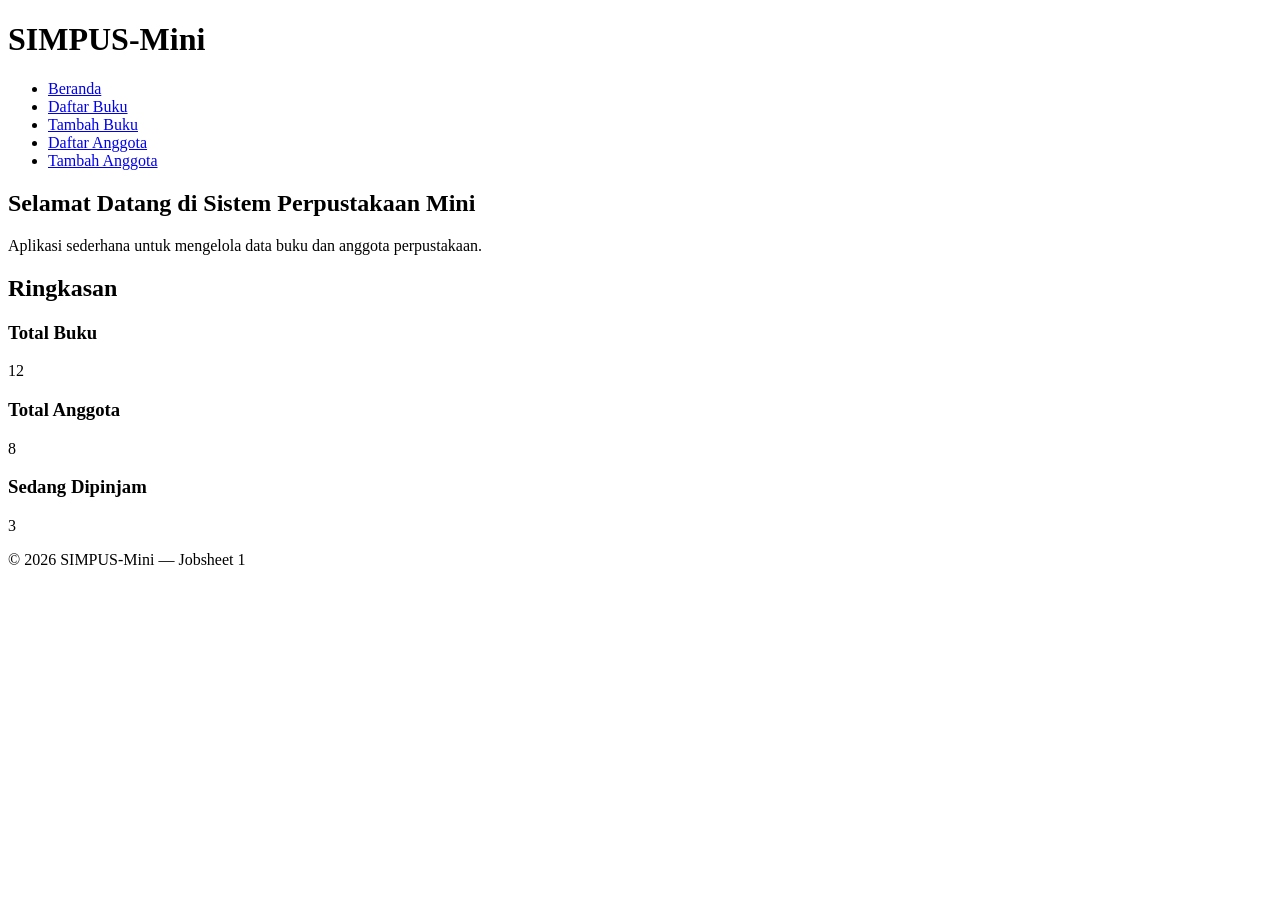
<file: jobsheet-01/index.html>
<!DOCTYPE html>
<html lang="id">
<head>
    <meta charset="UTF-8">
    <title>SIMPUS-Mini | Beranda</title>
</head>
<body>
    <header>
        <h1>SIMPUS-Mini</h1>
        <nav>
            <ul>
                <li><a href="index.html">Beranda</a></li>
                <li><a href="buku/list.html">Daftar Buku</a></li>
                <li><a href="buku/tambah.html">Tambah Buku</a></li>
                <li><a href="anggota/list.html">Daftar Anggota</a></li>
                <li><a href="anggota/tambah.html">Tambah Anggota</a></li>
            </ul>
        </nav>
    </header>

    <main>
        <section>
            <h2>Selamat Datang di Sistem Perpustakaan Mini</h2>
            <p>Aplikasi sederhana untuk mengelola data buku dan anggota perpustakaan.</p>
        </section>

        <section>
            <h2>Ringkasan</h2>
            <article>
                <h3>Total Buku</h3>
                <p>12</p>
            </article>
            <article>
                <h3>Total Anggota</h3>
                <p>8</p>
            </article>
            <article>
                <h3>Sedang Dipinjam</h3>
                <p>3</p>
            </article>
        </section>
    </main>

    <footer>
        <p>&copy; 2026 SIMPUS-Mini &mdash; Jobsheet 1</p>
    </footer>
</body>
</html>
</file>
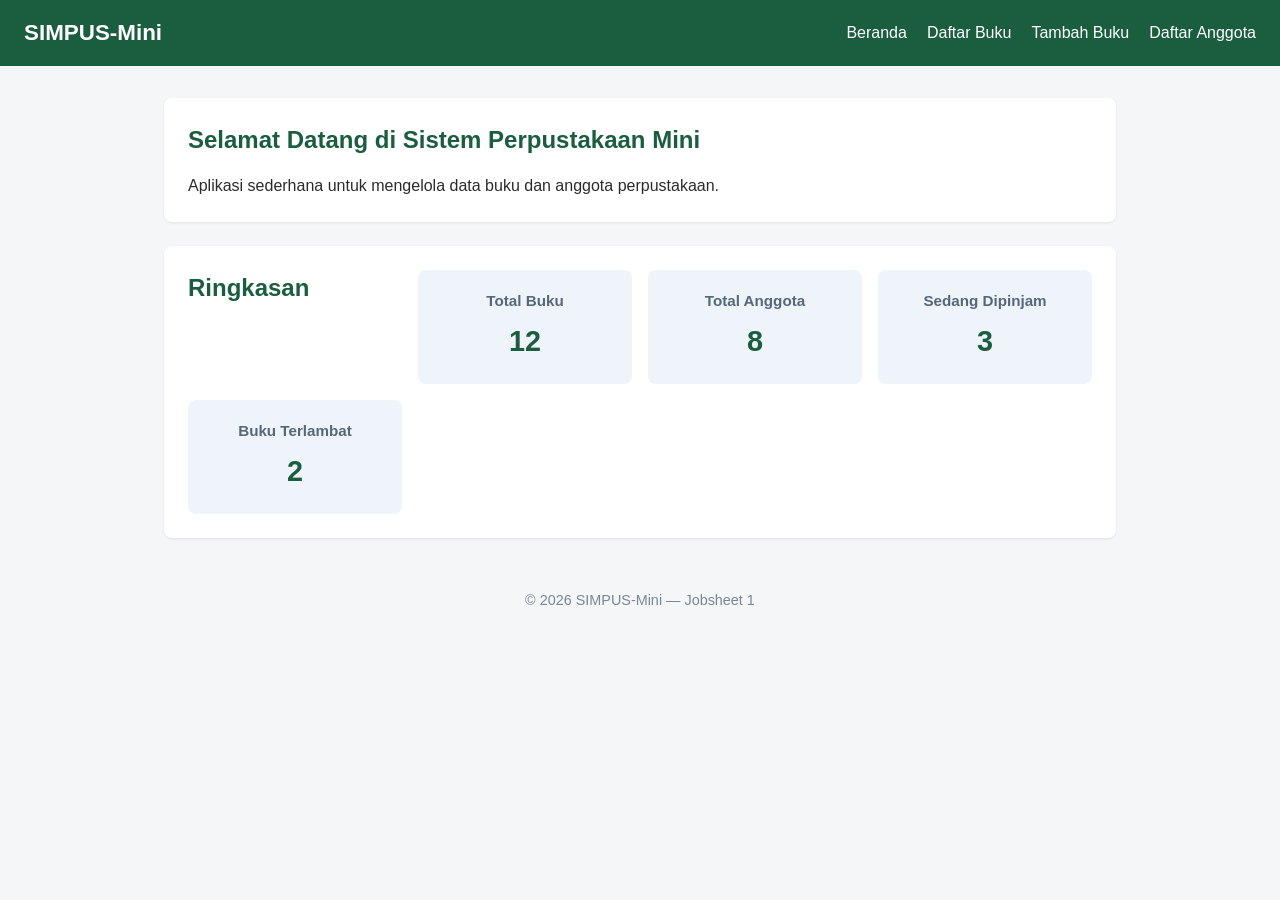
<file: jobsheet-02/index.html>
<!DOCTYPE html>
<html lang="id">
<head>
    <meta charset="UTF-8">
    <title>SIMPUS-Mini | Beranda</title>
    <link rel="stylesheet" href="assets/css/style.css">
</head>
<body>
    <header>
        <h1>SIMPUS-Mini</h1>
        <nav>
            <ul>
                <li><a href="index.html">Beranda</a></li>
                <li><a href="buku/list.html">Daftar Buku</a></li>
                <li><a href="buku/tambah.html">Tambah Buku</a></li>
                <li><a href="anggota/list.html">Daftar Anggota</a></li>
            </ul>
        </nav>
    </header>

    <main>
        <section>
            <h2>Selamat Datang di Sistem Perpustakaan Mini</h2>
            <p>Aplikasi sederhana untuk mengelola data buku dan anggota perpustakaan.</p>
        </section>

        <section>
            <h2>Ringkasan</h2>
            <article>
                <h3>Total Buku</h3>
                <p>12</p>
            </article>
            <article>
                <h3>Total Anggota</h3>
                <p>8</p>
            </article>
            <article>
                <h3>Sedang Dipinjam</h3>
                <p>3</p>
            </article>
            <article>
                <h3>Buku Terlambat</h3>
                <p>2</p>
            </article>
        </section>
    </main>

    <footer>
        <p>&copy; 2026 SIMPUS-Mini &mdash; Jobsheet 1</p>
    </footer>
</body>
</html>
</file>
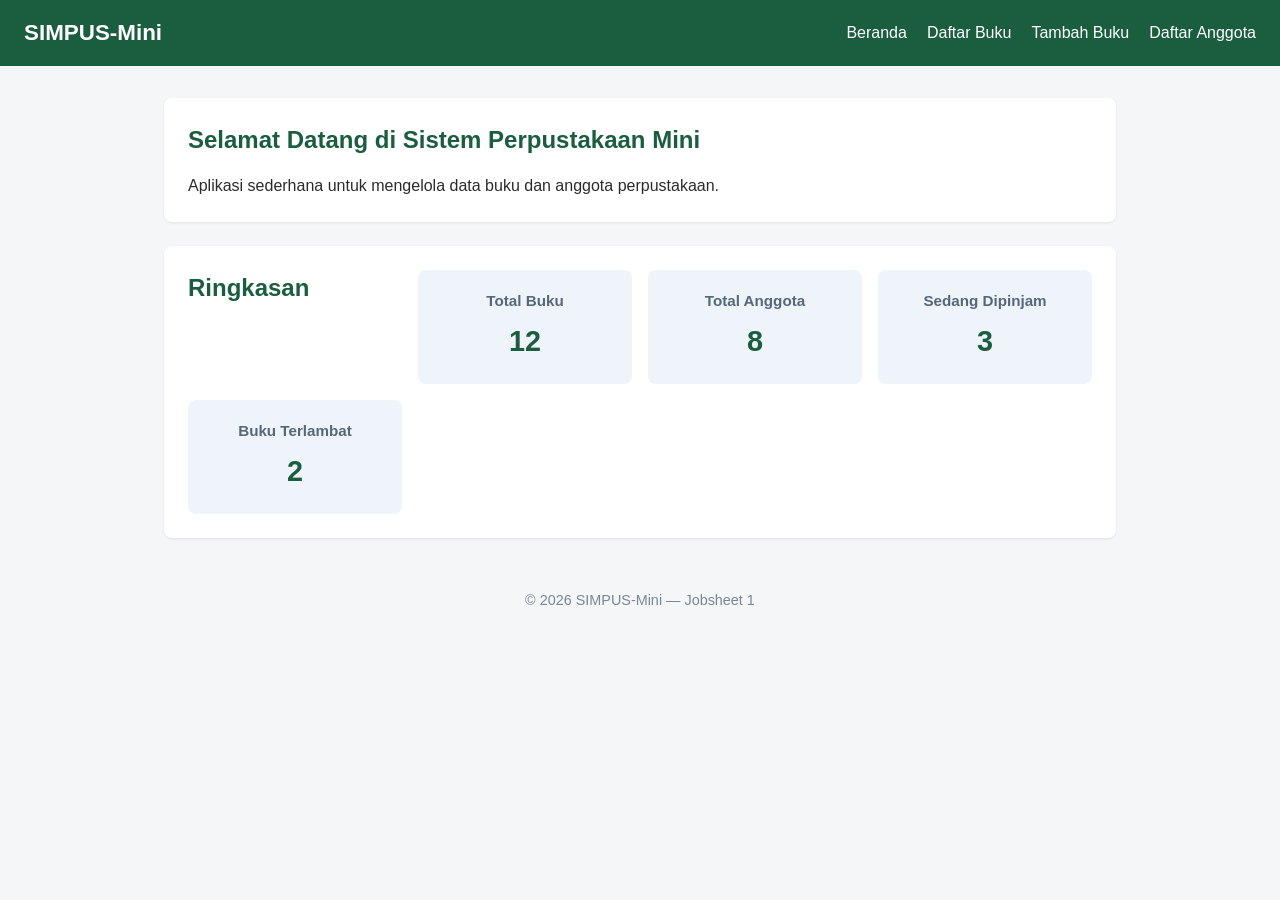
<file: jobsheet-03/index.html>
<!DOCTYPE html>
<html lang="id">
<head>
    <meta charset="UTF-8">
    <meta name="viewport" content="width=device-width, initial-scale=1">
    <title>SIMPUS-Mini | Beranda</title>
    <link rel="stylesheet" href="assets/css/style.css">
</head>
<body>
    <header>
        <h1>SIMPUS-Mini</h1>
        <input type="checkbox" id="nav-toggle" class="nav-toggle">
        <label for="nav-toggle" class="nav-toggle-label">&#9776;</label>
        <nav>
            <ul>
                <li><a href="index.html">Beranda</a></li>
                <li><a href="buku/list.html">Daftar Buku</a></li>
                <li><a href="buku/tambah.html">Tambah Buku</a></li>
                <li><a href="anggota/list.html">Daftar Anggota</a></li>
            </ul>
        </nav>
    </header>

    <main>
        <section>
            <h2>Selamat Datang di Sistem Perpustakaan Mini</h2>
            <p>Aplikasi sederhana untuk mengelola data buku dan anggota perpustakaan.</p>
        </section>

        <section>
            <h2>Ringkasan</h2>
            <article>
                <h3>Total Buku</h3>
                <p>12</p>
            </article>
            <article>
                <h3>Total Anggota</h3>
                <p>8</p>
            </article>
            <article>
                <h3>Sedang Dipinjam</h3>
                <p>3</p>
            </article>
            <article>
                <h3>Buku Terlambat</h3>
                <p>2</p>
            </article>
        </section>
    </main>

    <footer>
        <p>&copy; 2026 SIMPUS-Mini &mdash; Jobsheet 1</p>
    </footer>
</body>
</html>
</file>
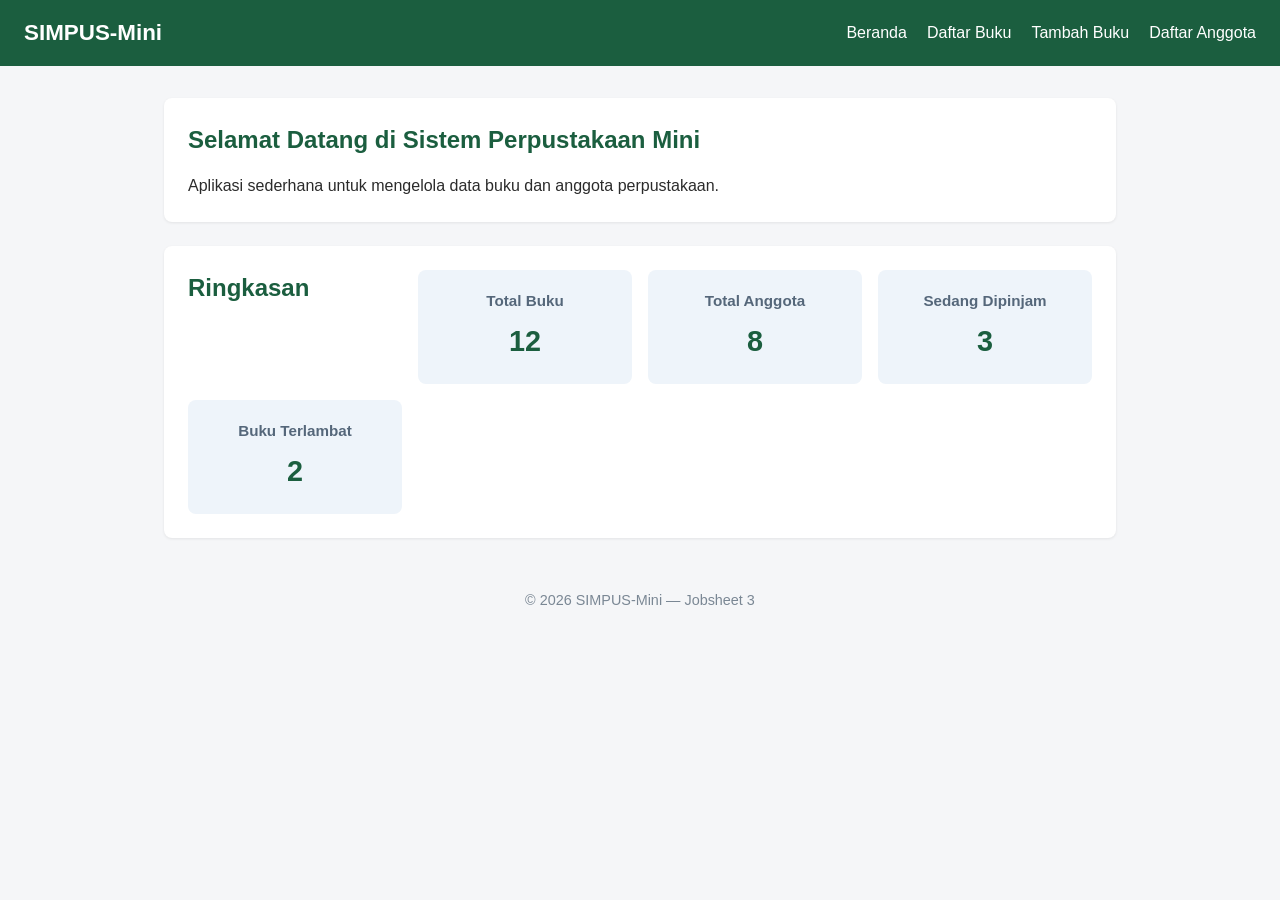
<file: jobsheet-04/index.html>
<!DOCTYPE html>
<html lang="id">
<head>
    <meta charset="UTF-8">
    <meta name="viewport" content="width=device-width, initial-scale=1">
    <title>SIMPUS-Mini | Beranda</title>
    <link rel="stylesheet" href="assets/css/style.css">
</head>
<body>
    <header>
        <h1>SIMPUS-Mini</h1>
        <input type="checkbox" id="nav-toggle" class="nav-toggle">
        <label for="nav-toggle" class="nav-toggle-label">&#9776;</label>
        <nav>
            <ul>
                <li><a href="index.html">Beranda</a></li>
                <li><a href="buku/list.html">Daftar Buku</a></li>
                <li><a href="buku/tambah.html">Tambah Buku</a></li>
                <li><a href="anggota/list.html">Daftar Anggota</a></li>
            </ul>
        </nav>
    </header>

    <main>
        <section>
            <h2>Selamat Datang di Sistem Perpustakaan Mini</h2>
            <p>Aplikasi sederhana untuk mengelola data buku dan anggota perpustakaan.</p>
        </section>

        <section>
            <h2>Ringkasan</h2>
            <article>
                <h3>Total Buku</h3>
                <p>12</p>
            </article>
            <article>
                <h3>Total Anggota</h3>
                <p>8</p>
            </article>
            <article>
                <h3>Sedang Dipinjam</h3>
                <p>3</p>
            </article>
            <article>
                <h3>Buku Terlambat</h3>
                <p>2</p>
            </article>
        </section>
    </main>

    <footer>
        <p>&copy; 2026 SIMPUS-Mini &mdash; Jobsheet 3</p>
    </footer>
</body>
</html>
</file>
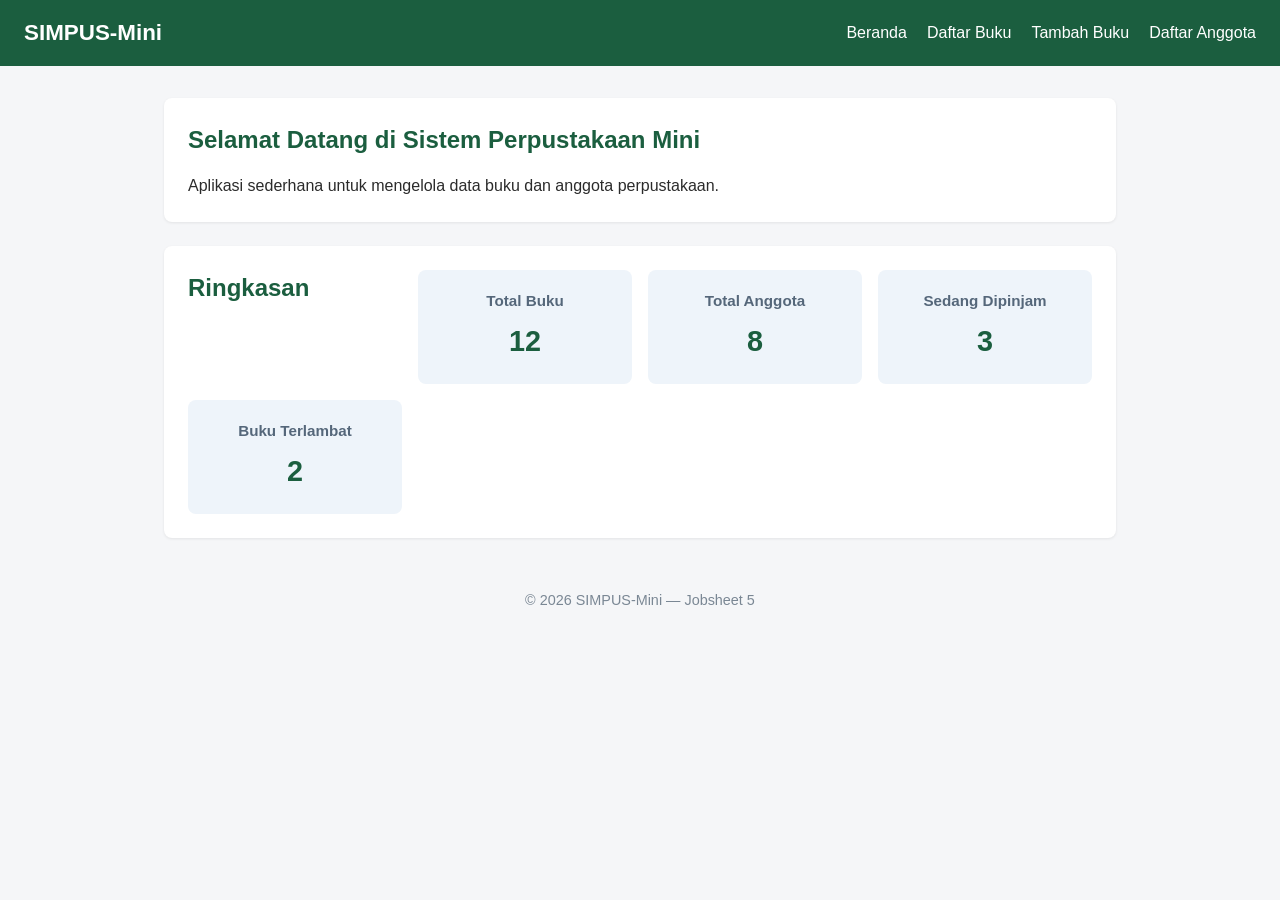
<file: jobsheet-05/index.html>
<!DOCTYPE html>
<html lang="id">
<head>
    <meta charset="UTF-8">
    <meta name="viewport" content="width=device-width, initial-scale=1">
    <title>SIMPUS-Mini | Beranda</title>
    <link rel="stylesheet" href="assets/css/style.css">
</head>
<body>
    <header>
        <h1>SIMPUS-Mini</h1>
        <button type="button" id="nav-toggle-btn" class="nav-toggle-label" aria-label="Menu">&#9776;</button>
        <nav>
            <ul>
                <li><a href="index.html">Beranda</a></li>
                <li><a href="buku/list.html">Daftar Buku</a></li>
                <li><a href="buku/tambah.html">Tambah Buku</a></li>
                <li><a href="anggota/list.html">Daftar Anggota</a></li>
            </ul>
        </nav>
    </header>

    <main>
        <section>
            <h2>Selamat Datang di Sistem Perpustakaan Mini</h2>
            <p>Aplikasi sederhana untuk mengelola data buku dan anggota perpustakaan.</p>
        </section>

        <section>
            <h2>Ringkasan</h2>
            <article>
                <h3>Total Buku</h3>
                <p>12</p>
            </article>
            <article>
                <h3>Total Anggota</h3>
                <p>8</p>
            </article>
            <article>
                <h3>Sedang Dipinjam</h3>
                <p>3</p>
            </article>
            <article>
                <h3>Buku Terlambat</h3>
                <p>2</p>
            </article>
        </section>
    </main>

    <footer>
        <p>&copy; 2026 SIMPUS-Mini &mdash; Jobsheet 5</p>
    </footer>
    <script src="assets/js/app.js"></script>
</body>
</html>
</file>
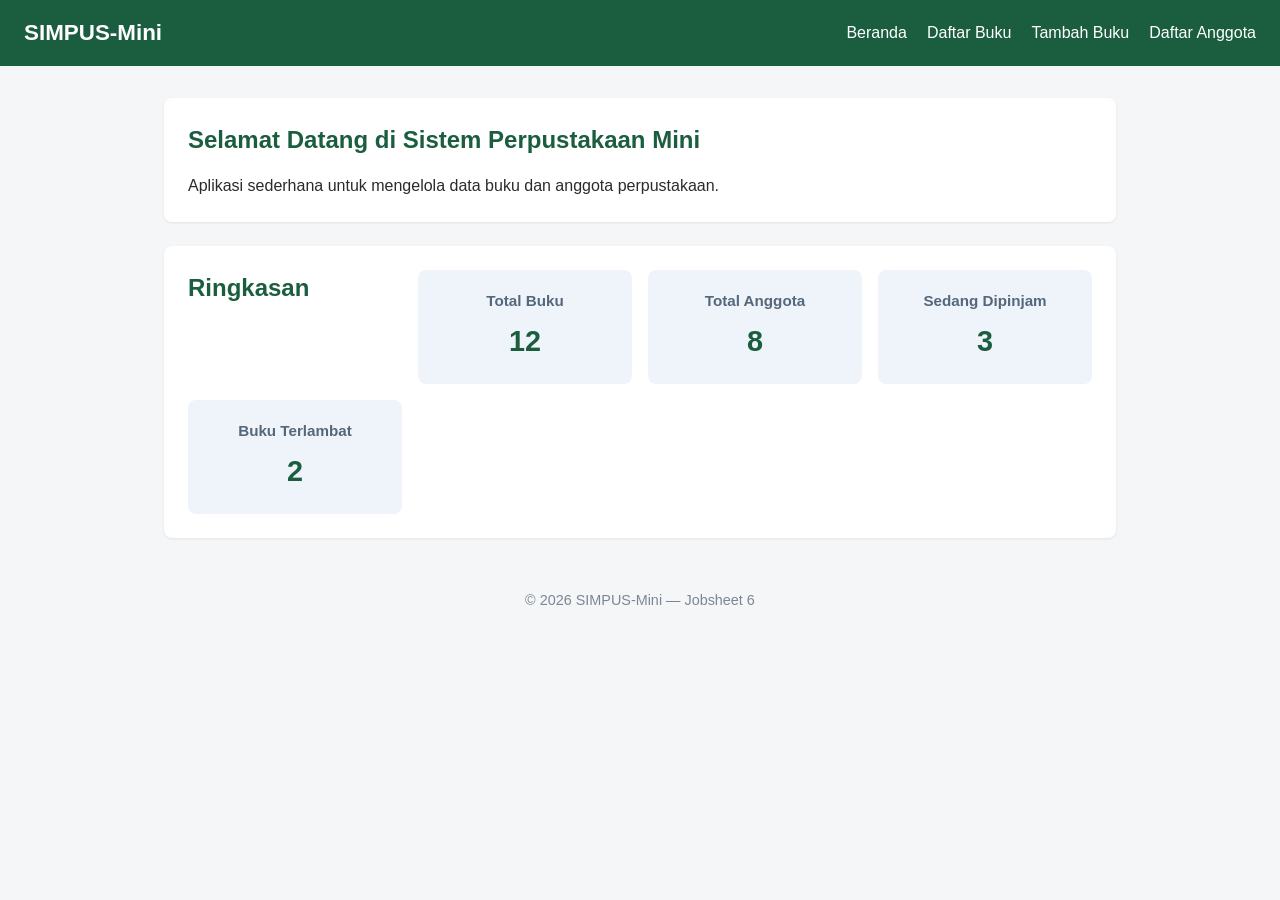
<file: jobsheet-06/index.html>
<!DOCTYPE html>
<html lang="id">
<head>
    <meta charset="UTF-8">
    <meta name="viewport" content="width=device-width, initial-scale=1">
    <title>SIMPUS-Mini | Beranda</title>
    <link rel="stylesheet" href="assets/css/style.css">
</head>
<body>
    <header>
        <h1>SIMPUS-Mini</h1>
        <button type="button" id="nav-toggle-btn" class="nav-toggle-label" aria-label="Menu">&#9776;</button>
        <nav>
            <ul>
                <li><a href="index.html">Beranda</a></li>
                <li><a href="buku/list.html">Daftar Buku</a></li>
                <li><a href="buku/tambah.html">Tambah Buku</a></li>
                <li><a href="anggota/list.html">Daftar Anggota</a></li>
            </ul>
        </nav>
    </header>

    <main>
        <section>
            <h2>Selamat Datang di Sistem Perpustakaan Mini</h2>
            <p>Aplikasi sederhana untuk mengelola data buku dan anggota perpustakaan.</p>
        </section>

        <section>
            <h2>Ringkasan</h2>
            <article>
                <h3>Total Buku</h3>
                <p>12</p>
            </article>
            <article>
                <h3>Total Anggota</h3>
                <p>8</p>
            </article>
            <article>
                <h3>Sedang Dipinjam</h3>
                <p>3</p>
            </article>
            <article>
                <h3>Buku Terlambat</h3>
                <p>2</p>
            </article>
        </section>
    </main>

    <footer>
        <p>&copy; 2026 SIMPUS-Mini &mdash; Jobsheet 6</p>
    </footer>
    <script src="assets/js/app.js"></script>
</body>
</html>
</file>
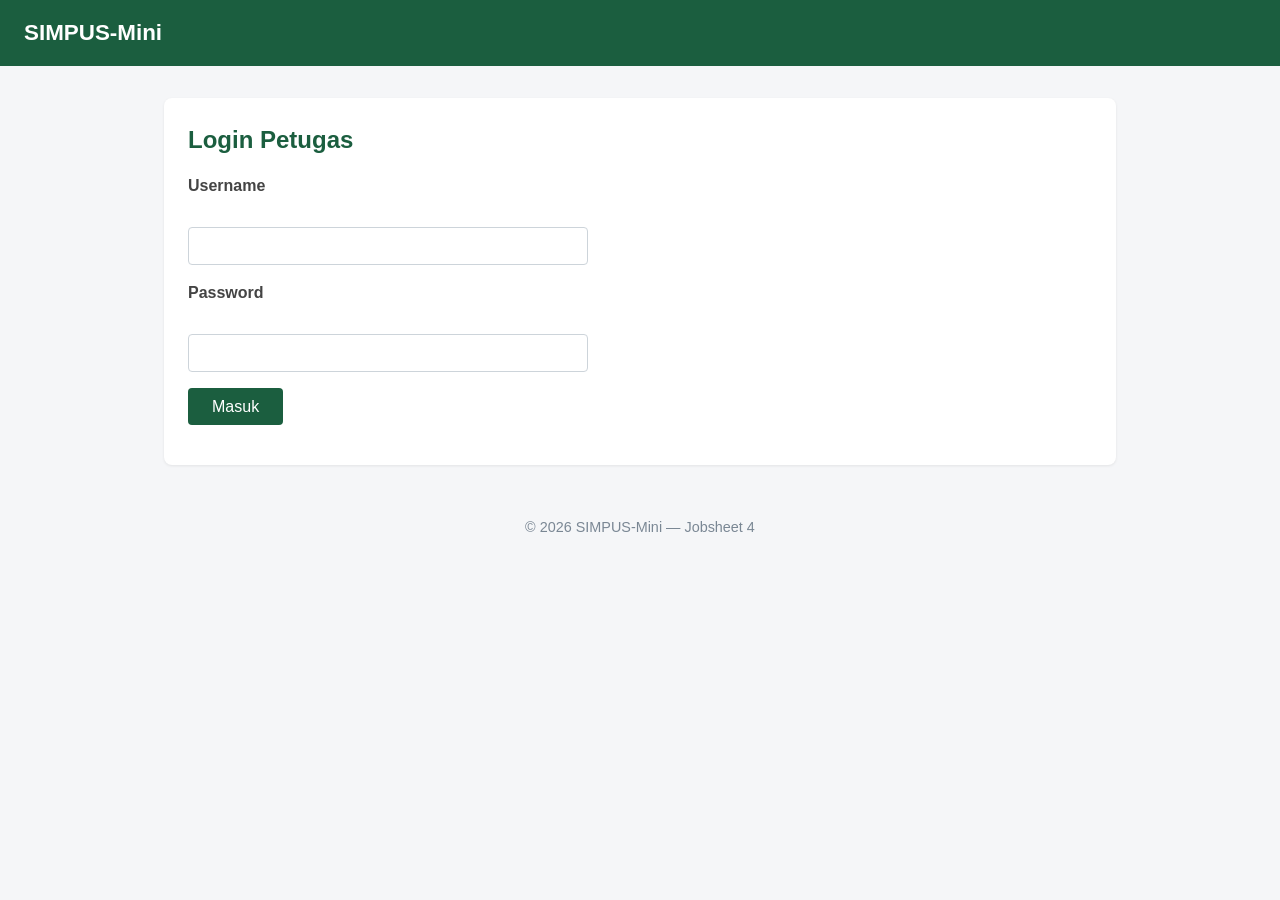
<file: jobsheet-04/login.html>
<!DOCTYPE html>
<html lang="id">
<head>
    <meta charset="UTF-8">
    <meta name="viewport" content="width=device-width, initial-scale=1">
    <title>SIMPUS-Mini | Login Petugas</title>
    <link rel="stylesheet" href="assets/css/style.css">
</head>
<body>
    <header>
        <h1>SIMPUS-Mini</h1>
    </header>

    <main>
        <section>
            <h2>Login Petugas</h2>
            <form>
                <p>
                    <label for="username">Username</label><br>
                    <input type="text" id="username" name="username" required>
                </p>
                <p>
                    <label for="password">Password</label><br>
                    <input type="password" id="password" name="password" required>
                </p>
                <p>
                    <button type="submit">Masuk</button>
                </p>
            </form>
        </section>
    </main>

    <footer>
        <p>&copy; 2026 SIMPUS-Mini &mdash; Jobsheet 4</p>
    </footer>
</body>
</html>
</file>
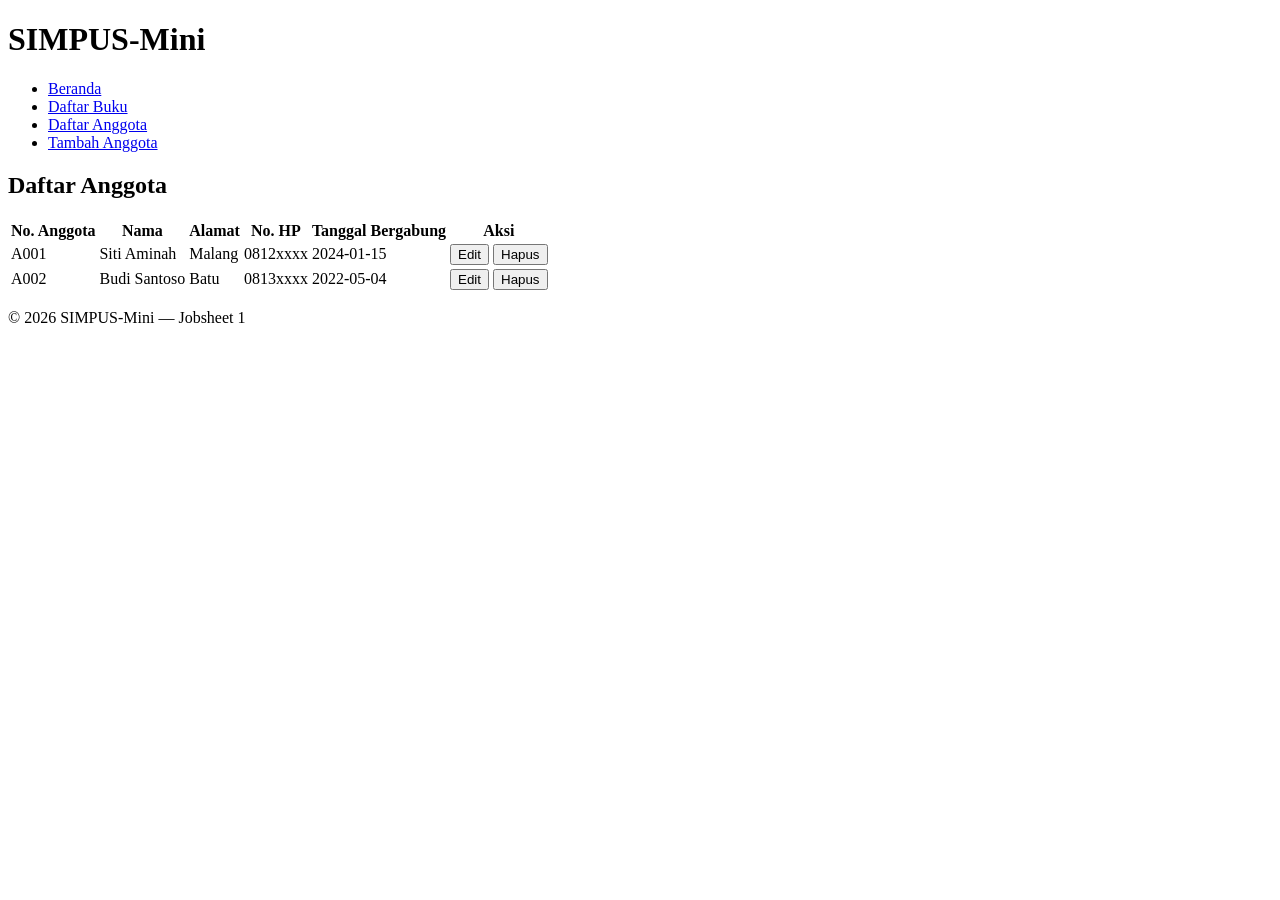
<file: jobsheet-01/anggota/list.html>
<!DOCTYPE html>
<html lang="id">
<head>
    <meta charset="UTF-8">
    <title>SIMPUS-Mini | Daftar Anggota</title>
</head>
<body>
    <header>
        <h1>SIMPUS-Mini</h1>
        <nav>
            <ul>
                <li><a href="../index.html">Beranda</a></li>
                <li><a href="../buku/list.html">Daftar Buku</a></li>
                <li><a href="list.html">Daftar Anggota</a></li>
                <li><a href="tambah.html">Tambah Anggota</a></li>
            </ul>
        </nav>
    </header>

    <main>
        <section>
            <h2>Daftar Anggota</h2>
            <table>
                <thead>
                    <tr>
                        <th>No. Anggota</th>
                        <th>Nama</th>
                        <th>Alamat</th>
                        <th>No. HP</th>
                        <th>Tanggal Bergabung</th>
                        <th>Aksi</th>
                    </tr>
                </thead>
                <tbody>
                    <tr>
                        <td>A001</td>
                        <td>Siti Aminah</td>
                        <td>Malang</td>
                        <td>0812xxxx</td>
                        <td>2024-01-15</td>
                        <td>
                            <button type="button">Edit</button>
                            <button type="button">Hapus</button>
                        </td>
                    </tr>
                    <tr>
                        <td>A002</td>
                        <td>Budi Santoso</td>
                        <td>Batu</td>
                        <td>0813xxxx</td>
                        <td>2022-05-04</td>
                        <td>
                            <button type="button">Edit</button>
                            <button type="button">Hapus</button>
                        </td>
                    </tr>
                </tbody>
            </table>
        </section>
    </main>

    <footer>
        <p>&copy; 2026 SIMPUS-Mini &mdash; Jobsheet 1</p>
    </footer>
</body>
</html>
</file>
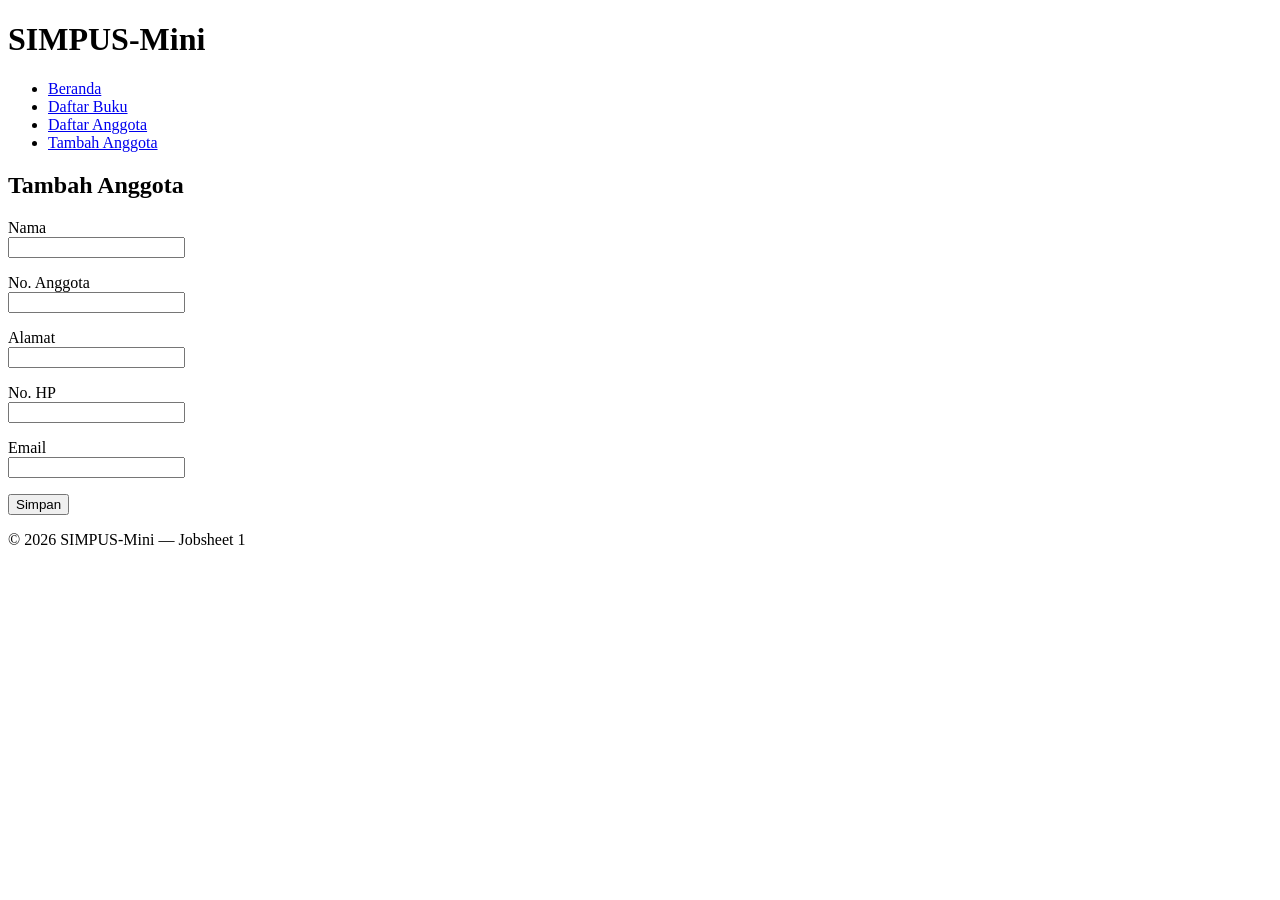
<file: jobsheet-01/anggota/tambah.html>
<!DOCTYPE html>
<html lang="id">
<head>
    <meta charset="UTF-8">
    <title>SIMPUS-Mini | Tambah Anggota</title>
</head>
<body>
    <header>
        <h1>SIMPUS-Mini</h1>
        <nav>
            <ul>
                <li><a href="../index.html">Beranda</a></li>
                <li><a href="../buku/list.html">Daftar Buku</a></li>
                <li><a href="list.html">Daftar Anggota</a></li>
                <li><a href="tambah.html">Tambah Anggota</a></li>
            </ul>
        </nav>
    </header>

    <main>
        <section>
            <h2>Tambah Anggota</h2>
            <form>
                <p>
                    <label for="nama">Nama</label><br>
                    <input type="text" id="nama" name="nama" required>
                </p>
                <p>
                    <label for="no_anggota">No. Anggota</label><br>
                    <input type="text" id="no_anggota" name="no_anggota" required>
                </p>
                <p>
                    <label for="alamat">Alamat</label><br>
                    <input type="text" id="alamat" name="alamat">
                </p>
                <p>
                    <label for="no_hp">No. HP</label><br>
                    <input type="text" id="no_hp" name="no_hp">
                </p>
                <p>
                    <label for="email">Email</label><br>
                    <input type="email" id="email" name="email">
                </p>
                <p>
                    <button type="submit">Simpan</button>
                </p>
            </form>
        </section>
    </main>

    <footer>
        <p>&copy; 2026 SIMPUS-Mini &mdash; Jobsheet 1</p>
    </footer>
</body>
</html>
</file>
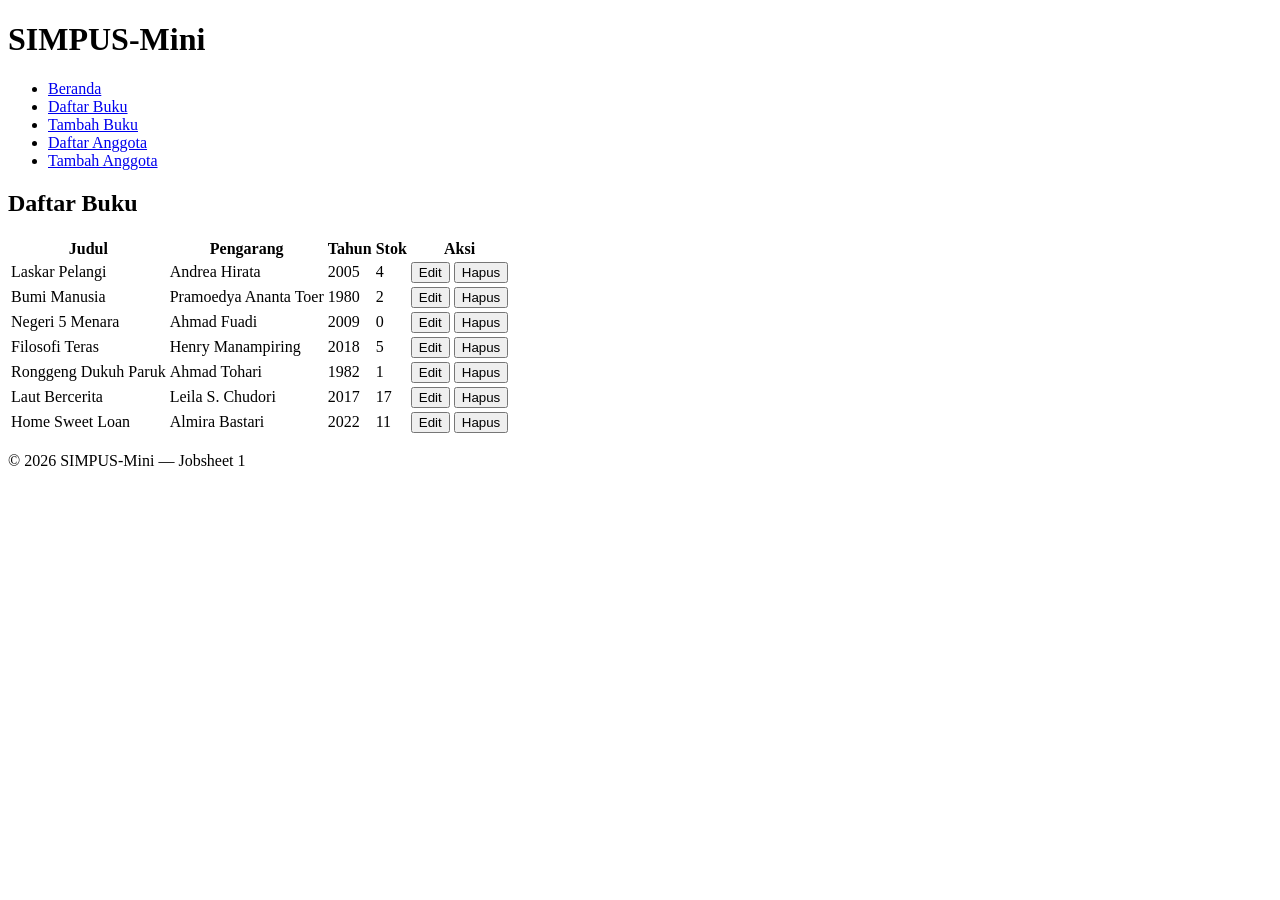
<file: jobsheet-01/buku/list.html>
<!DOCTYPE html>
<html lang="id">
<head>
    <meta charset="UTF-8">
    <title>SIMPUS-Mini | Daftar Buku</title>
</head>
<body>
    <header>
        <h1>SIMPUS-Mini</h1>
        <nav>
            <ul>
                <li><a href="../index.html">Beranda</a></li>
                <li><a href="list.html">Daftar Buku</a></li>
                <li><a href="tambah.html">Tambah Buku</a></li>
                <li><a href="../anggota/list.html">Daftar Anggota</a></li>
                <li><a href="../anggota/tambah.html">Tambah Anggota</a></li>
            </ul>
        </nav>
    </header>

    <main>
        <section>
            <h2>Daftar Buku</h2>
            <table>
                <thead>
                    <tr>
                        <th>Judul</th>
                        <th>Pengarang</th>
                        <th>Tahun</th>
                        <th>Stok</th>
                        <th>Aksi</th>
                    </tr>
                </thead>
                <tbody>
                    <tr>
                        <td>Laskar Pelangi</td>
                        <td>Andrea Hirata</td>
                        <td>2005</td>
                        <td>4</td>
                        <td>
                            <button type="button">Edit</button>
                            <button type="button">Hapus</button>
                        </td>
                    </tr>
                    <tr>
                        <td>Bumi Manusia</td>
                        <td>Pramoedya Ananta Toer</td>
                        <td>1980</td>
                        <td>2</td>
                        <td>
                            <button type="button">Edit</button>
                            <button type="button">Hapus</button>
                        </td>
                    </tr>
                    <tr>
                        <td>Negeri 5 Menara</td>
                        <td>Ahmad Fuadi</td>
                        <td>2009</td>
                        <td>0</td>
                        <td>
                            <button type="button">Edit</button>
                            <button type="button">Hapus</button>
                        </td>
                    </tr>
                    <tr>
                        <td>Filosofi Teras</td>
                        <td>Henry Manampiring</td>
                        <td>2018</td>
                        <td>5</td>
                        <td>
                            <button type="button">Edit</button>
                            <button type="button">Hapus</button>
                        </td>
                    </tr>
                    <tr>
                        <td>Ronggeng Dukuh Paruk</td>
                        <td>Ahmad Tohari</td>
                        <td>1982</td>
                        <td>1</td>
                        <td>
                            <button type="button">Edit</button>
                            <button type="button">Hapus</button>
                        </td>
                    </tr>
                    <tr>
                        <td>Laut Bercerita</td>
                        <td>Leila S. Chudori</td>
                        <td>2017</td>
                        <td>17</td>
                        <td>
                            <button type="button">Edit</button>
                            <button type="button">Hapus</button>
                        </td>
                    </tr>
                    <tr>
                        <td>Home Sweet Loan</td>
                        <td>Almira Bastari</td>
                        <td>2022</td>
                        <td>11</td>
                        <td>
                            <button type="button">Edit</button>
                            <button type="button">Hapus</button>
                        </td>
                    </tr>
                </tbody>
            </table>
        </section>
    </main>

    <footer>
        <p>&copy; 2026 SIMPUS-Mini &mdash; Jobsheet 1</p>
    </footer>
</body>
</html>
</file>
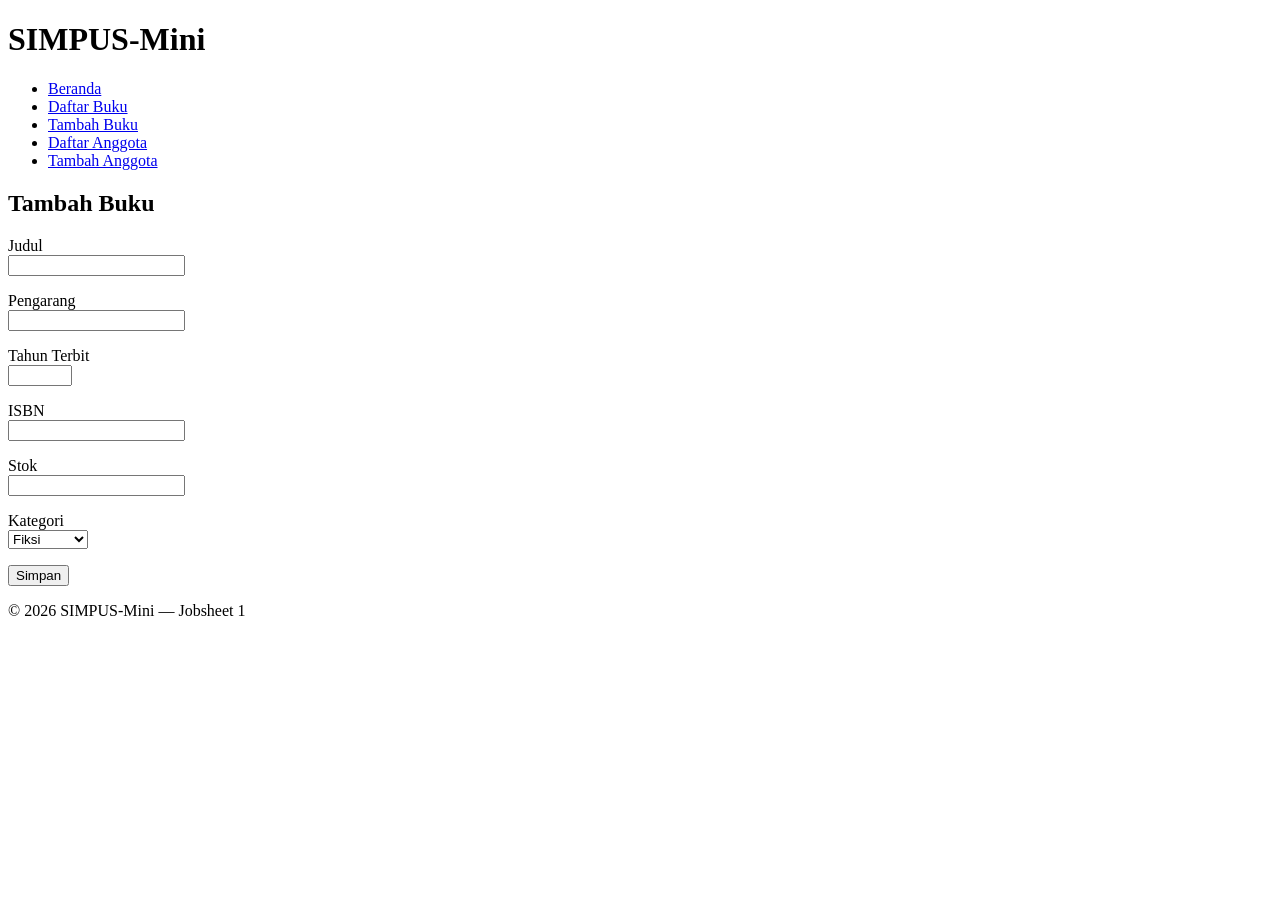
<file: jobsheet-01/buku/tambah.html>
<!DOCTYPE html>
<html lang="id">
<head>
    <meta charset="UTF-8">
    <title>SIMPUS-Mini | Tambah Buku</title>
</head>
<body>
    <header>
        <h1>SIMPUS-Mini</h1>
        <nav>
            <ul>
                <li><a href="../index.html">Beranda</a></li>
                <li><a href="list.html">Daftar Buku</a></li>
                <li><a href="tambah.html">Tambah Buku</a></li>
                <li><a href="../anggota/list.html">Daftar Anggota</a></li>
                <li><a href="../anggota/tambah.html">Tambah Anggota</a></li>
            </ul>
        </nav>
    </header>

    <main>
        <section>
            <h2>Tambah Buku</h2>
            <form>
                <p>
                    <label for="judul">Judul</label><br>
                    <input type="text" id="judul" name="judul" required>
                </p>
                <p>
                    <label for="pengarang">Pengarang</label><br>
                    <input type="text" id="pengarang" name="pengarang" required>
                </p>
                <p>
                    <label for="tahun">Tahun Terbit</label><br>
                    <input type="number" id="tahun" name="tahun" min="1900" max="2026" required>
                </p>
                <p>
                    <label for="isbn">ISBN</label><br>
                    <input type="text" id="isbn" name="isbn">
                </p>
                <p>
                    <label for="stok">Stok</label><br>
                    <input type="number" id="stok" name="stok" min="0" required>
                </p>
                <p>
                    <label for="kategori">Kategori</label><br>
                    <select id="kategori" name="kategori">
                        <option value="fiksi">Fiksi</option>
                        <option value="non-fiksi">Non-Fiksi</option>
                        <option value="referensi">Referensi</option>
                    </select>
                </p>
                <p>
                    <button type="submit">Simpan</button>
                </p>
            </form>
        </section>
    </main>

    <footer>
        <p>&copy; 2026 SIMPUS-Mini &mdash; Jobsheet 1</p>
    </footer>
</body>
</html>
</file>
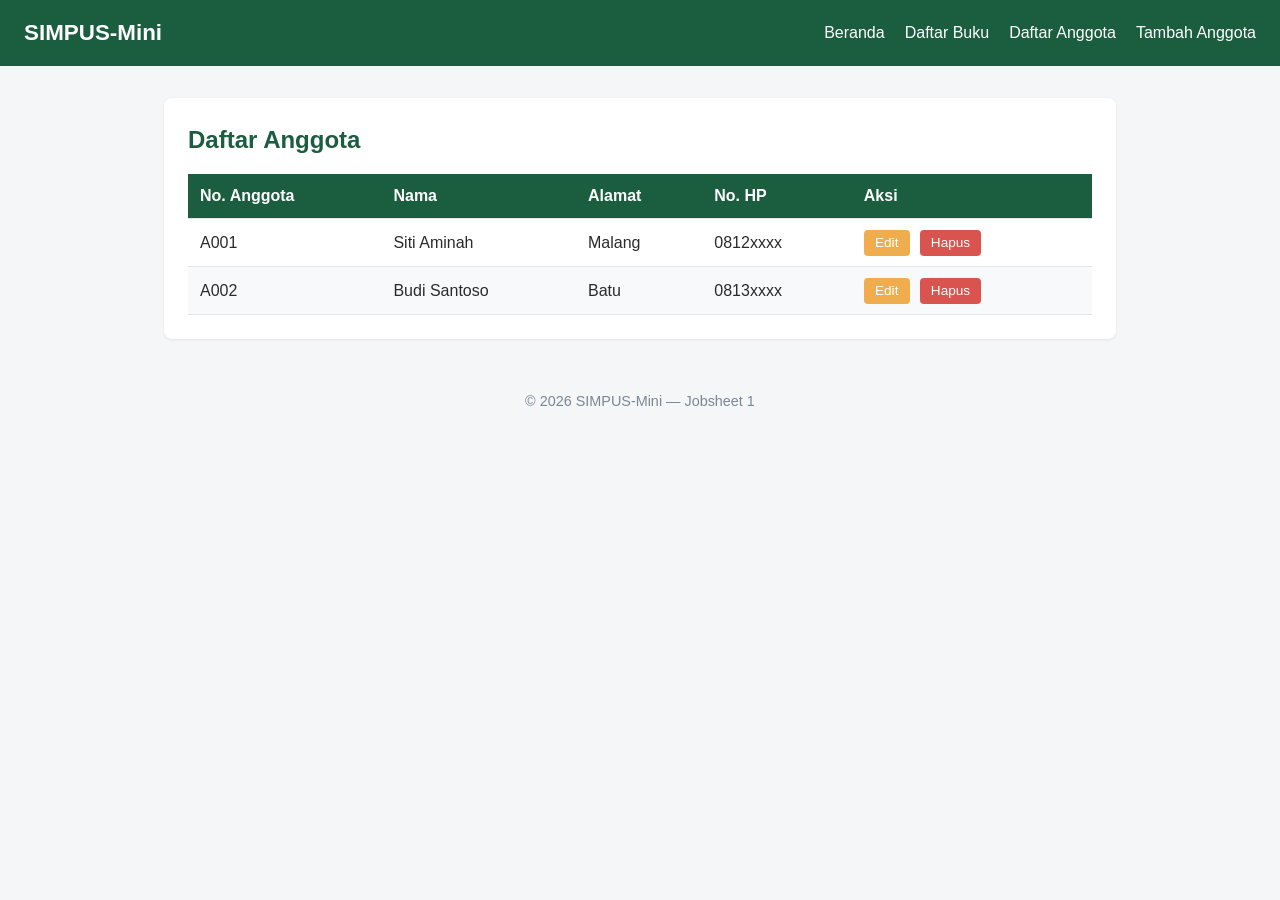
<file: jobsheet-02/anggota/list.html>
<!DOCTYPE html>
<html lang="id">
<head>
    <meta charset="UTF-8">
    <title>SIMPUS-Mini | Daftar Anggota</title>
    <link rel="stylesheet" href="../assets/css/style.css">
</head>
<body>
    <header>
        <h1>SIMPUS-Mini</h1>
        <nav>
            <ul>
                <li><a href="../index.html">Beranda</a></li>
                <li><a href="../buku/list.html">Daftar Buku</a></li>
                <li><a href="list.html">Daftar Anggota</a></li>
                <li><a href="tambah.html">Tambah Anggota</a></li>
            </ul>
        </nav>
    </header>

    <main>
        <section>
            <h2>Daftar Anggota</h2>
            <table>
                <thead>
                    <tr>
                        <th>No. Anggota</th>
                        <th>Nama</th>
                        <th>Alamat</th>
                        <th>No. HP</th>
                        <th>Aksi</th>
                    </tr>
                </thead>
                <tbody>
                    <tr>
                        <td>A001</td>
                        <td>Siti Aminah</td>
                        <td>Malang</td>
                        <td>0812xxxx</td>
                        <td>
                            <button type="button">Edit</button>
                            <button type="button">Hapus</button>
                        </td>
                    </tr>
                    <tr>
                        <td>A002</td>
                        <td>Budi Santoso</td>
                        <td>Batu</td>
                        <td>0813xxxx</td>
                        <td>
                            <button type="button">Edit</button>
                            <button type="button">Hapus</button>
                        </td>
                    </tr>
                </tbody>
            </table>
        </section>
    </main>

    <footer>
        <p>&copy; 2026 SIMPUS-Mini &mdash; Jobsheet 1</p>
    </footer>
</body>
</html>
</file>
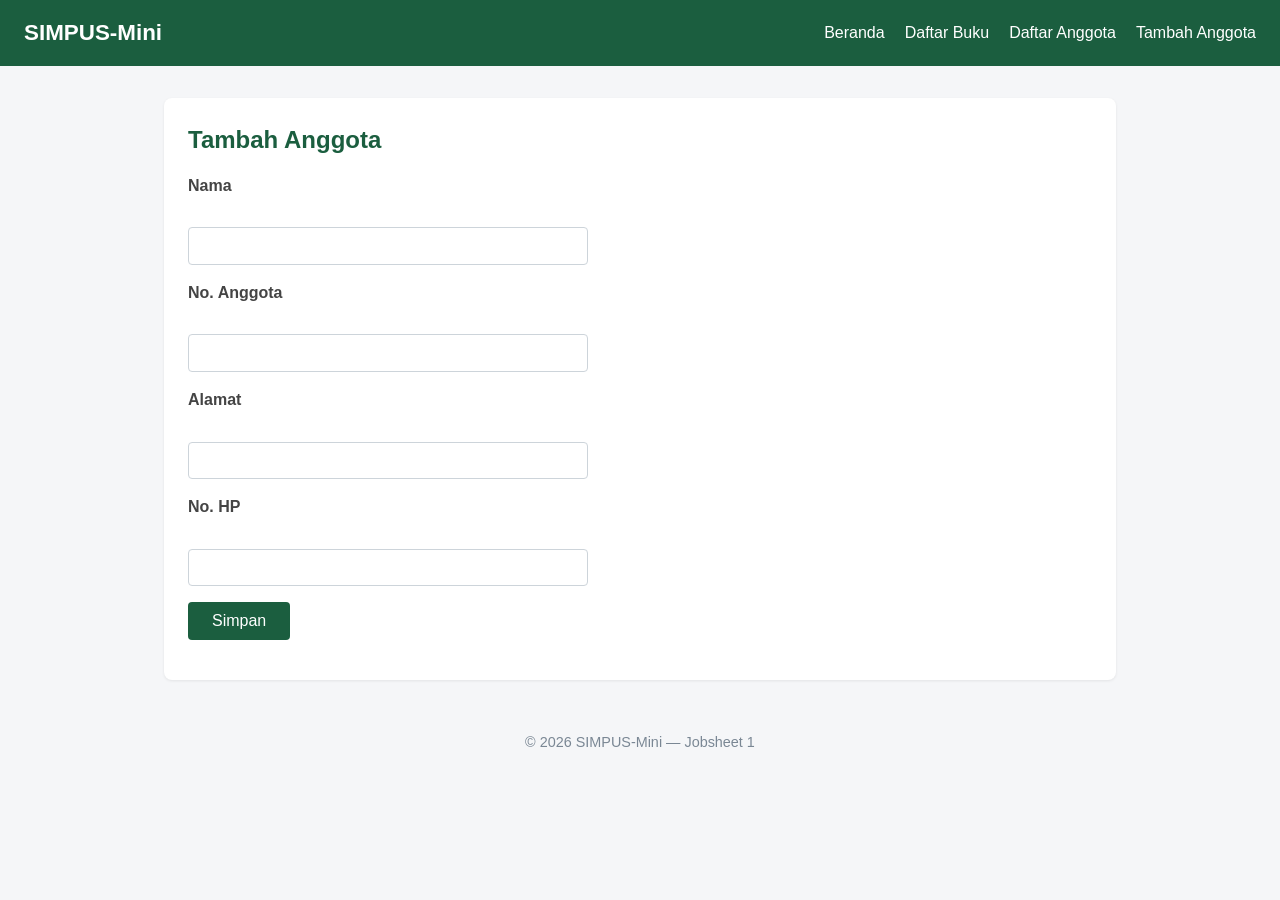
<file: jobsheet-02/anggota/tambah.html>
<!DOCTYPE html>
<html lang="id">
<head>
    <meta charset="UTF-8">
    <title>SIMPUS-Mini | Tambah Anggota</title>
    <link rel="stylesheet" href="../assets/css/style.css">
</head>
<body>
    <header>
        <h1>SIMPUS-Mini</h1>
        <nav>
            <ul>
                <li><a href="../index.html">Beranda</a></li>
                <li><a href="../buku/list.html">Daftar Buku</a></li>
                <li><a href="list.html">Daftar Anggota</a></li>
                <li><a href="tambah.html">Tambah Anggota</a></li>
            </ul>
        </nav>
    </header>

    <main>
        <section>
            <h2>Tambah Anggota</h2>
            <form>
                <p>
                    <label for="nama">Nama</label><br>
                    <input type="text" id="nama" name="nama" required>
                </p>
                <p>
                    <label for="no_anggota">No. Anggota</label><br>
                    <input type="text" id="no_anggota" name="no_anggota" required>
                </p>
                <p>
                    <label for="alamat">Alamat</label><br>
                    <input type="text" id="alamat" name="alamat">
                </p>
                <p>
                    <label for="no_hp">No. HP</label><br>
                    <input type="text" id="no_hp" name="no_hp">
                </p>
                <p>
                    <button type="submit">Simpan</button>
                </p>
            </form>
        </section>
    </main>

    <footer>
        <p>&copy; 2026 SIMPUS-Mini &mdash; Jobsheet 1</p>
    </footer>
</body>
</html>
</file>
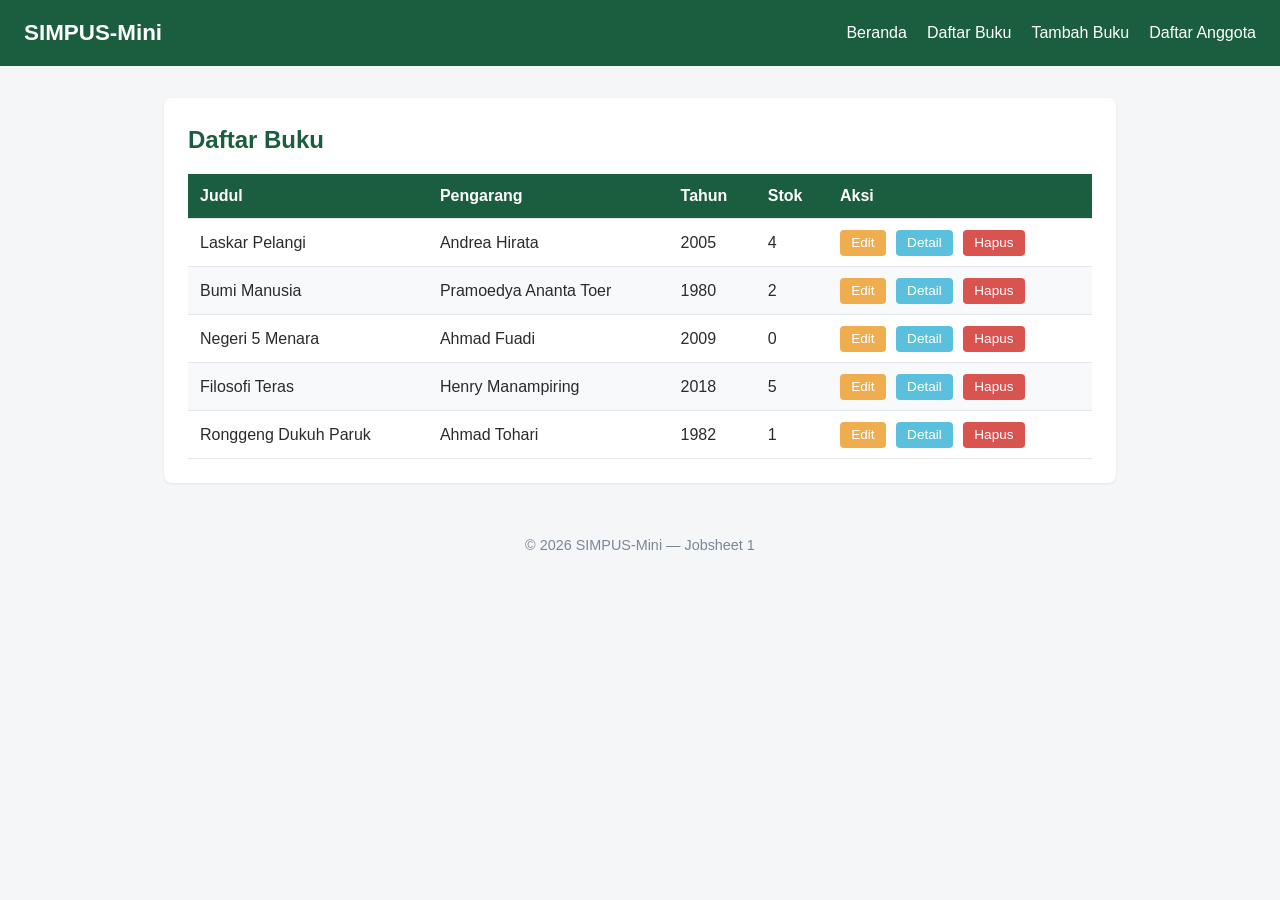
<file: jobsheet-02/buku/list.html>
<!DOCTYPE html>
<html lang="id">
<head>
    <meta charset="UTF-8">
    <title>SIMPUS-Mini | Daftar Buku</title>
    <link rel="stylesheet" href="../assets/css/style.css">
</head>
<body>
    <header>
        <h1>SIMPUS-Mini</h1>
        <nav>
            <ul>
                <li><a href="../index.html">Beranda</a></li>
                <li><a href="list.html">Daftar Buku</a></li>
                <li><a href="tambah.html">Tambah Buku</a></li>
                <li><a href="../anggota/list.html">Daftar Anggota</a></li>
            </ul>
        </nav>
    </header>

    <main>
        <section>
            <h2>Daftar Buku</h2>
            <table>
                <thead>
                    <tr>
                        <th>Judul</th>
                        <th>Pengarang</th>
                        <th>Tahun</th>
                        <th>Stok</th>
                        <th>Aksi</th>
                    </tr>
                </thead>
                <tbody>
                    <tr>
                        <td>Laskar Pelangi</td>
                        <td>Andrea Hirata</td>
                        <td>2005</td>
                        <td>4</td>
                        <td>
                            <button type="button">Edit</button>
                            <button type="button" class="btn-detail">Detail</button>
                            <button type="button">Hapus</button>
                        </td>
                    </tr>
                    <tr>
                        <td>Bumi Manusia</td>
                        <td>Pramoedya Ananta Toer</td>
                        <td>1980</td>
                        <td>2</td>
                        <td>
                            <button type="button">Edit</button>
                            <button type="button" class="btn-detail">Detail</button>
                            <button type="button">Hapus</button>
                        </td>
                    </tr>
                    <tr>
                        <td>Negeri 5 Menara</td>
                        <td>Ahmad Fuadi</td>
                        <td>2009</td>
                        <td>0</td>
                        <td>
                            <button type="button">Edit</button>
                            <button type="button" class="btn-detail">Detail</button>
                            <button type="button">Hapus</button>
                        </td>
                    </tr>
                    <tr>
                        <td>Filosofi Teras</td>
                        <td>Henry Manampiring</td>
                        <td>2018</td>
                        <td>5</td>
                        <td>
                            <button type="button">Edit</button>
                            <button type="button" class="btn-detail">Detail</button>
                            <button type="button">Hapus</button>
                        </td>
                    </tr>
                    <tr>
                        <td>Ronggeng Dukuh Paruk</td>
                        <td>Ahmad Tohari</td>
                        <td>1982</td>
                        <td>1</td>
                        <td>
                            <button type="button">Edit</button>
                            <button type="button" class="btn-detail">Detail</button>
                            <button type="button">Hapus</button>
                        </td>
                    </tr>
                </tbody>
            </table>
        </section>
    </main>

    <footer>
        <p>&copy; 2026 SIMPUS-Mini &mdash; Jobsheet 1</p>
    </footer>
</body>
</html>
</file>
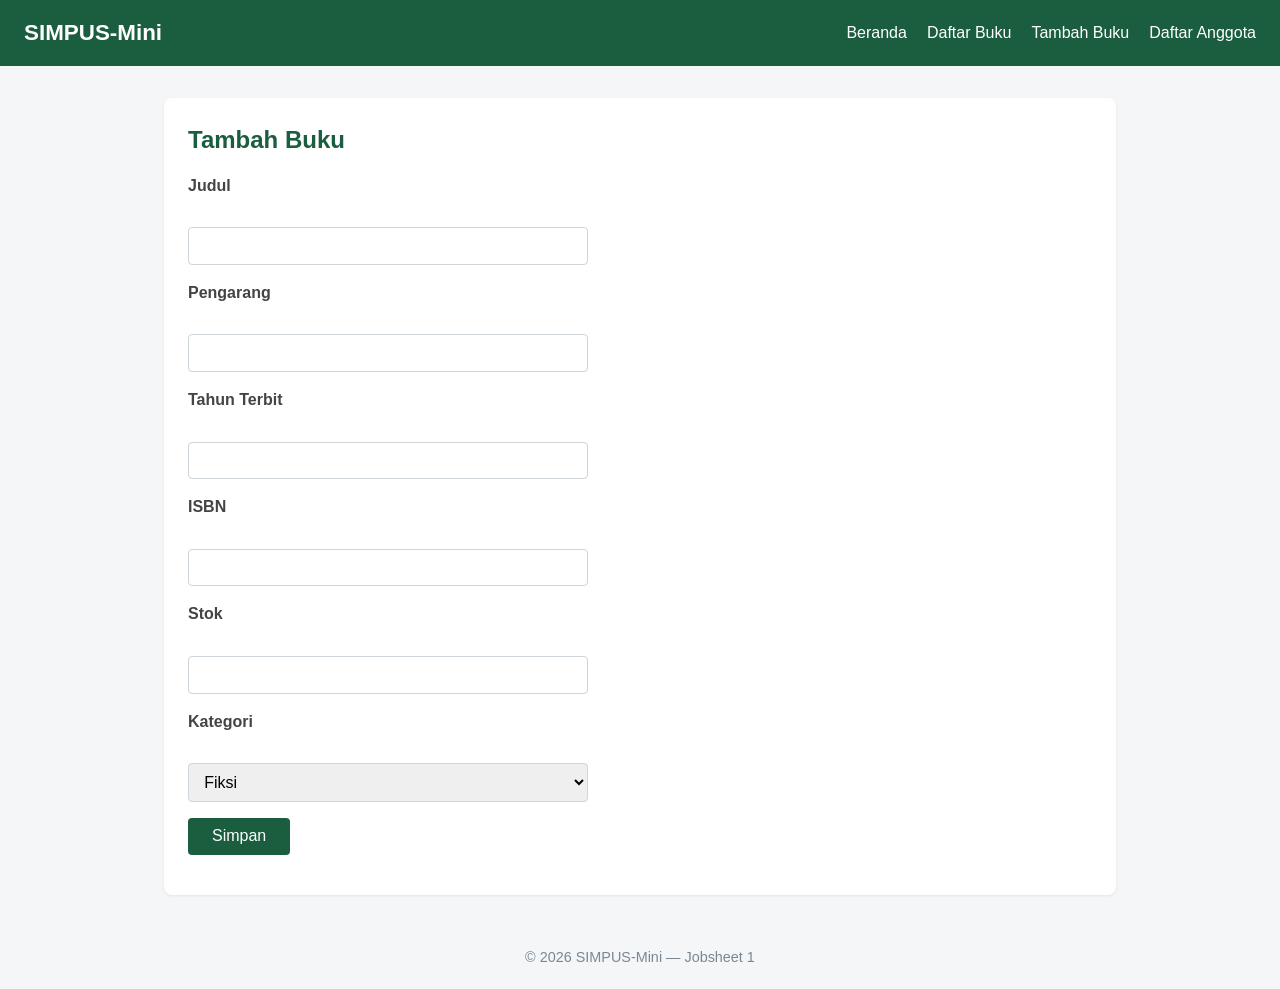
<file: jobsheet-02/buku/tambah.html>
<!DOCTYPE html>
<html lang="id">
<head>
    <meta charset="UTF-8">
    <title>SIMPUS-Mini | Tambah Buku</title>
    <link rel="stylesheet" href="../assets/css/style.css">
</head>
<body>
    <header>
        <h1>SIMPUS-Mini</h1>
        <nav>
            <ul>
                <li><a href="../index.html">Beranda</a></li>
                <li><a href="list.html">Daftar Buku</a></li>
                <li><a href="tambah.html">Tambah Buku</a></li>
                <li><a href="../anggota/list.html">Daftar Anggota</a></li>
            </ul>
        </nav>
    </header>

    <main>
        <section>
            <h2>Tambah Buku</h2>
            <form>
                <p>
                    <label for="judul">Judul</label><br>
                    <input type="text" id="judul" name="judul" required>
                </p>
                <p>
                    <label for="pengarang">Pengarang</label><br>
                    <input type="text" id="pengarang" name="pengarang" required>
                </p>
                <p>
                    <label for="tahun">Tahun Terbit</label><br>
                    <input type="number" id="tahun" name="tahun" min="1900" max="2026" required>
                </p>
                <p>
                    <label for="isbn">ISBN</label><br>
                    <input type="text" id="isbn" name="isbn">
                </p>
                <p>
                    <label for="stok">Stok</label><br>
                    <input type="number" id="stok" name="stok" min="0" required>
                </p>
                <p>
                    <label for="kategori">Kategori</label><br>
                    <select id="kategori" name="kategori">
                        <option value="fiksi">Fiksi</option>
                        <option value="non-fiksi">Non-Fiksi</option>
                        <option value="referensi">Referensi</option>
                    </select>
                </p>
                <p>
                    <button type="submit">Simpan</button>
                </p>
            </form>
        </section>
    </main>

    <footer>
        <p>&copy; 2026 SIMPUS-Mini &mdash; Jobsheet 1</p>
    </footer>
</body>
</html>
</file>
<file: jobsheet-02/assets/css/style.css>
/* ===== Reset & Base ===== */
* {
    box-sizing: border-box;
    margin: 0;
    padding: 0;
}

body {
    font-family: "Segoe UI", Arial, sans-serif;
    color: #2b2b2b;
    background-color: #f5f6f8;
    line-height: 1.5;
}

a {
    color: #1b5e3f;
    text-decoration: none;
}

a:hover {
    text-decoration: underline;
}

/* ===== Header & Navbar (Flexbox) ===== */
header {
    background-color: #1b5e3f;
    color: #fff;
    padding: 1rem 1.5rem;
    display: flex;
    align-items: center;
    justify-content: space-between;
    flex-wrap: wrap;
}

header h1 {
    font-size: 1.4rem;
}

header nav ul {
    list-style: none;
    display: flex;
    gap: 1.25rem;
}

header nav a {
    color: #fff;
    font-weight: 500;
}

/* ===== Main Layout ===== */
main {
    max-width: 1000px;
    margin: 2rem auto;
    padding: 0 1.5rem;
}

section {
    background-color: #fff;
    border-radius: 8px;
    padding: 1.5rem;
    margin-bottom: 1.5rem;
    box-shadow: 0 1px 3px rgba(0, 0, 0, 0.08);
}

section h2 {
    margin-bottom: 1rem;
    color: #1b5e3f;
}

/* ===== Kartu Statistik (CSS Grid) ===== */
main section:nth-of-type(2) {
    display: grid;
    grid-template-columns: repeat(4, 1fr);
    gap: 1rem;
}

main section:nth-of-type(2) article {
    background-color: #eef4fa;
    border-radius: 8px;
    padding: 1.25rem;
    text-align: center;
}

main section:nth-of-type(2) article h3 {
    font-size: 0.95rem;
    color: #55677a;
    margin-bottom: 0.5rem;
}

main section:nth-of-type(2) article p {
    font-size: 1.8rem;
    font-weight: 700;
    color: #1b5e3f;
}

/* ===== Tabel ===== */
table {
    width: 100%;
    border-collapse: collapse;
}

th, td {
    text-align: left;
    padding: 0.65rem 0.75rem;
    border-bottom: 1px solid #e2e6ea;
}

thead {
    background-color: #1b5e3f;
    color: #fff;
}

tbody tr:nth-child(even) {
    background-color: #f7f9fb;
}

tbody tr:hover {
    background-color: #eef4fa;
}

td button {
    padding: 0.35rem 0.7rem;
    margin-right: 0.35rem;
    border: none;
    border-radius: 4px;
    cursor: pointer;
    font-size: 0.85rem;
}

td button:first-of-type {
    background-color: #f0ad4e;
    color: #fff;
}

td button:last-of-type {
    background-color: #d9534f;
    color: #fff;
}

.btn-detail {
    background-color: #5bc0de;
    color: #fff;
}

/* ===== Form ===== */
form p {
    margin-bottom: 1rem;
}

form label {
    display: block;
    margin-bottom: 0.35rem;
    font-weight: 600;
    color: #444;
}

form input,
form select {
    width: 100%;
    max-width: 400px;
    padding: 0.55rem 0.7rem;
    border: 1px solid #cdd4da;
    border-radius: 4px;
    font-size: 1rem;
}

form button[type="submit"] {
    background-color: #1b5e3f;
    color: #fff;
    border: none;
    padding: 0.6rem 1.5rem;
    border-radius: 4px;
    font-size: 1rem;
    cursor: pointer;
}

form button[type="submit"]:hover {
    background-color: #164869;
}

/* ===== Footer ===== */
footer {
    text-align: center;
    padding: 1.25rem;
    color: #7a8794;
    font-size: 0.9rem;
}
</file>
<file: jobsheet-03/assets/css/style.css>
/* ===== Reset & Base ===== */
* {
    box-sizing: border-box;
    margin: 0;
    padding: 0;
}

body {
    font-family: "Segoe UI", Arial, sans-serif;
    color: #2b2b2b;
    background-color: #f5f6f8;
    line-height: 1.5;
}

a {
    color: #1b5e3f;
    text-decoration: none;
}

a:hover {
    text-decoration: underline;
}

/* ===== Header & Navbar (Flexbox) ===== */
header {
    background-color: #1b5e3f;
    color: #fff;
    padding: 1rem 1.5rem;
    display: flex;
    align-items: center;
    justify-content: space-between;
    flex-wrap: wrap;
}

header h1 {
    font-size: 1.4rem;
}

header nav ul {
    list-style: none;
    display: flex;
    gap: 1.25rem;
}

header nav a {
    color: #fff;
    font-weight: 500;
}

/* ===== Main Layout ===== */
main {
    max-width: 1000px;
    margin: 2rem auto;
    padding: 0 1.5rem;
}

section {
    background-color: #fff;
    border-radius: 8px;
    padding: 1.5rem;
    margin-bottom: 1.5rem;
    box-shadow: 0 1px 3px rgba(0, 0, 0, 0.08);
}

section h2 {
    margin-bottom: 1rem;
    color: #1b5e3f;
}

/* ===== Kartu Statistik (CSS Grid) ===== */
main section:nth-of-type(2) {
    display: grid;
    grid-template-columns: repeat(4, 1fr);
    gap: 1rem;
}

main section:nth-of-type(2) article {
    background-color: #eef4fa;
    border-radius: 8px;
    padding: 1.25rem;
    text-align: center;
}

main section:nth-of-type(2) article h3 {
    font-size: 0.95rem;
    color: #55677a;
    margin-bottom: 0.5rem;
}

main section:nth-of-type(2) article p {
    font-size: 1.8rem;
    font-weight: 700;
    color: #1b5e3f;
}

/* ===== Tabel ===== */
table {
    width: 100%;
    border-collapse: collapse;
}

th, td {
    text-align: left;
    padding: 0.65rem 0.75rem;
    border-bottom: 1px solid #e2e6ea;
}

thead {
    background-color: #1b5e3f;
    color: #fff;
}

tbody tr:nth-child(even) {
    background-color: #f7f9fb;
}

tbody tr:hover {
    background-color: #eef4fa;
}

td button {
    padding: 0.35rem 0.7rem;
    margin-right: 0.35rem;
    border: none;
    border-radius: 4px;
    cursor: pointer;
    font-size: 0.85rem;
}

td button:first-of-type {
    background-color: #f0ad4e;
    color: #fff;
}

td button:last-of-type {
    background-color: #d9534f;
    color: #fff;
}

.btn-detail {
    background-color: #5bc0de;
    color: #fff;
}

/* ===== Form ===== */
form p {
    margin-bottom: 1rem;
}

form label {
    display: block;
    margin-bottom: 0.35rem;
    font-weight: 600;
    color: #444;
}

form input,
form select {
    width: 100%;
    max-width: 400px;
    padding: 0.55rem 0.7rem;
    border: 1px solid #cdd4da;
    border-radius: 4px;
    font-size: 1rem;
}

form button[type="submit"] {
    background-color: #1b5e3f;
    color: #fff;
    border: none;
    padding: 0.6rem 1.5rem;
    border-radius: 4px;
    font-size: 1rem;
    cursor: pointer;
}

form button[type="submit"]:hover {
    background-color: #164869;
}

/* ===== Footer ===== */
footer {
    text-align: center;
    padding: 1.25rem;
    color: #7a8794;
    font-size: 0.9rem;
}

/* ===== Tabel Responsif ===== */
.table-responsive {
    overflow-x: auto;
}

/* ===== Hamburger Menu (checkbox hack) ===== */
.nav-toggle {
    display: none;
}

.nav-toggle-label {
    display: none;
    font-size: 1.6rem;
    color: #fff;
    cursor: pointer;
}

/* ===== Responsive Breakpoints ===== */

/* Tablet ke bawah */
@media (max-width: 768px) {
    main section:nth-of-type(2) {
        grid-template-columns: repeat(2, 1fr);
    }
}

/* Mobile */
@media (max-width: 480px) {
    header {
        position: relative;
    }

    .nav-toggle-label {
        display: block;
    }

    header nav {
        display: none;
        width: 100%;
        order: 3;
        margin-top: 1rem;
    }

    .nav-toggle:checked ~ nav {
        display: block;
    }

    header nav ul {
        flex-direction: column;
        gap: 0.75rem;
    }

    main section:nth-of-type(2) {
        grid-template-columns: 1fr;
    }

    form input,
    form select {
        max-width: 100%;
    }
}
</file>
<file: jobsheet-04/assets/css/style.css>
/* ===== Reset & Base ===== */
* {
    box-sizing: border-box;
    margin: 0;
    padding: 0;
}

body {
    font-family: "Segoe UI", Arial, sans-serif;
    color: #2b2b2b;
    background-color: #f5f6f8;
    line-height: 1.5;
}

a {
    color: #1b5e3f;
    text-decoration: none;
}

a:hover {
    text-decoration: underline;
}

/* ===== Header & Navbar (Flexbox) ===== */
header {
    background-color: #1b5e3f;
    color: #fff;
    padding: 1rem 1.5rem;
    display: flex;
    align-items: center;
    justify-content: space-between;
    flex-wrap: wrap;
}

header h1 {
    font-size: 1.4rem;
}

header nav ul {
    list-style: none;
    display: flex;
    gap: 1.25rem;
}

header nav a {
    color: #fff;
    font-weight: 500;
}

/* ===== Main Layout ===== */
main {
    max-width: 1000px;
    margin: 2rem auto;
    padding: 0 1.5rem;
}

/* Layar sangat lebar */
@media (min-width: 1400px) {
    main {
        max-width: 1300px;
    }
}

section {
    background-color: #fff;
    border-radius: 8px;
    padding: 1.5rem;
    margin-bottom: 1.5rem;
    box-shadow: 0 1px 3px rgba(0, 0, 0, 0.08);
}

section h2 {
    margin-bottom: 1rem;
    color: #1b5e3f;
}

/* ===== Kartu Statistik (CSS Grid) ===== */
main section:nth-of-type(2) {
    display: grid;
    grid-template-columns: 1fr;
    gap: 1rem;
}

main section:nth-of-type(2) article {
    background-color: #eef4fa;
    border-radius: 8px;
    padding: 1.25rem;
    text-align: center;
}

main section:nth-of-type(2) article h3 {
    font-size: 0.95rem;
    color: #55677a;
    margin-bottom: 0.5rem;
}

main section:nth-of-type(2) article p {
    font-size: 1.8rem;
    font-weight: 700;
    color: #1b5e3f;
}

/* ===== Tabel ===== */
table {
    width: 100%;
    border-collapse: collapse;
}

th, td {
    text-align: left;
    padding: 0.65rem 0.75rem;
    border-bottom: 1px solid #e2e6ea;
}

thead {
    background-color: #1b5e3f;
    color: #fff;
}

tbody tr:nth-child(even) {
    background-color: #f7f9fb;
}

tbody tr:hover {
    background-color: #eef4fa;
}

td button {
    padding: 0.35rem 0.7rem;
    margin-right: 0.35rem;
    border: none;
    border-radius: 4px;
    cursor: pointer;
    font-size: 0.85rem;
}

td button:first-of-type {
    background-color: #f0ad4e;
    color: #fff;
}

td button:last-of-type {
    background-color: #d9534f;
    color: #fff;
}

.btn-detail {
    background-color: #5bc0de;
    color: #fff;
}

/* ===== Form ===== */
form p {
    margin-bottom: 1rem;
}

form label {
    display: block;
    margin-bottom: 0.35rem;
    font-weight: 600;
    color: #444;
}

form input,
form select {
    width: 100%;
    max-width: 400px;
    padding: 0.55rem 0.7rem;
    border: 1px solid #cdd4da;
    border-radius: 4px;
    font-size: 1rem;
}

form button[type="submit"] {
    background-color: #1b5e3f;
    color: #fff;
    border: none;
    padding: 0.6rem 1.5rem;
    border-radius: 4px;
    font-size: 1rem;
    cursor: pointer;
}

form button[type="submit"]:hover {
    background-color: #164869;
}

/* ===== Footer ===== */
footer {
    text-align: center;
    padding: 1.25rem;
    color: #7a8794;
    font-size: 0.9rem;
}

/* ===== Tabel Responsif ===== */
.table-responsive {
    overflow-x: auto;
}

/* ===== Hamburger Menu (checkbox hack) ===== */
.nav-toggle {
    display: none;
}

.nav-toggle-label {
    display: none;
    font-size: 1.6rem;
    color: #fff;
    cursor: pointer;
}

/* ===== Responsive Breakpoints ===== */

/* Tablet ke bawah */
@media (min-width: 481px) {
    main section:nth-of-type(2) {
        grid-template-columns: repeat(2, 1fr);
    }
}

/* Mobile */
@media (max-width: 480px) {
    header {
        position: relative;
    }

    .nav-toggle-label {
        display: block;
    }

    header nav {
        display: none;
        width: 100%;
        order: 3;
        margin-top: 1rem;
    }

    .nav-toggle:checked ~ nav {
        display: block;
    }

    header nav ul {
        flex-direction: column;
        gap: 0.75rem;
    }

    form input,
    form select {
        max-width: 100%;
    }
}

@media (min-width: 901px) {
    main section:nth-of-type(2) {
        grid-template-columns: repeat(4, 1fr);
    }
}
</file>
<file: jobsheet-05/assets/css/style.css>
/* ===== Reset & Base ===== */
* {
    box-sizing: border-box;
    margin: 0;
    padding: 0;
}

body {
    font-family: "Segoe UI", Arial, sans-serif;
    color: #2b2b2b;
    background-color: #f5f6f8;
    line-height: 1.5;
}

a {
    color: #1b5e3f;
    text-decoration: none;
}

a:hover {
    text-decoration: underline;
}

/* ===== Header & Navbar (Flexbox) ===== */
header {
    background-color: #1b5e3f;
    color: #fff;
    padding: 1rem 1.5rem;
    display: flex;
    align-items: center;
    justify-content: space-between;
    flex-wrap: wrap;
}

header h1 {
    font-size: 1.4rem;
}

header nav ul {
    list-style: none;
    display: flex;
    gap: 1.25rem;
}

header nav a {
    color: #fff;
    font-weight: 500;
}

/* ===== Main Layout ===== */
main {
    max-width: 1000px;
    margin: 2rem auto;
    padding: 0 1.5rem;
}

/* Layar sangat lebar */
@media (min-width: 1400px) {
    main {
        max-width: 1300px;
    }
}

section {
    background-color: #fff;
    border-radius: 8px;
    padding: 1.5rem;
    margin-bottom: 1.5rem;
    box-shadow: 0 1px 3px rgba(0, 0, 0, 0.08);
}

section h2 {
    margin-bottom: 1rem;
    color: #1b5e3f;
}

/* ===== Kartu Statistik (CSS Grid) ===== */
main section:nth-of-type(2) {
    display: grid;
    grid-template-columns: 1fr;
    gap: 1rem;
}

main section:nth-of-type(2) article {
    background-color: #eef4fa;
    border-radius: 8px;
    padding: 1.25rem;
    text-align: center;
}

main section:nth-of-type(2) article h3 {
    font-size: 0.95rem;
    color: #55677a;
    margin-bottom: 0.5rem;
}

main section:nth-of-type(2) article p {
    font-size: 1.8rem;
    font-weight: 700;
    color: #1b5e3f;
}

/* ===== Tabel ===== */
table {
    width: 100%;
    border-collapse: collapse;
}

th, td {
    text-align: left;
    padding: 0.65rem 0.75rem;
    border-bottom: 1px solid #e2e6ea;
}

thead {
    background-color: #1b5e3f;
    color: #fff;
}

tbody tr:nth-child(even) {
    background-color: #f7f9fb;
}

tbody tr:hover {
    background-color: #eef4fa;
}

td button {
    padding: 0.35rem 0.7rem;
    margin-right: 0.35rem;
    border: none;
    border-radius: 4px;
    cursor: pointer;
    font-size: 0.85rem;
}

td button:first-of-type {
    background-color: #f0ad4e;
    color: #fff;
}

td button:last-of-type {
    background-color: #d9534f;
    color: #fff;
}

.btn-detail {
    background-color: #5bc0de;
    color: #fff;
}

/* ===== Form ===== */
form p {
    margin-bottom: 1rem;
}

form label {
    display: block;
    margin-bottom: 0.35rem;
    font-weight: 600;
    color: #444;
}

form input,
form select {
    width: 100%;
    max-width: 400px;
    padding: 0.55rem 0.7rem;
    border: 1px solid #cdd4da;
    border-radius: 4px;
    font-size: 1rem;
}

form button[type="submit"] {
    background-color: #1b5e3f;
    color: #fff;
    border: none;
    padding: 0.6rem 1.5rem;
    border-radius: 4px;
    font-size: 1rem;
    cursor: pointer;
}

form button[type="submit"]:hover {
    background-color: #164869;
}

/* ===== Footer ===== */
footer {
    text-align: center;
    padding: 1.25rem;
    color: #7a8794;
    font-size: 0.9rem;
}

/* ===== Tabel Responsif ===== */
.table-responsive {
    overflow-x: auto;
}

/* ===== Hamburger Menu (checkbox hack) ===== */
.nav-toggle {
    display: none;
}

.nav-toggle-label {
    display: none;
    font-size: 1.6rem;
    color: #fff;
    background: none;
    border: none;
    cursor: pointer;
}

/* ===== Pesan Error Validasi ===== */
.error {
    display: block;
    color: #d9534f;
    font-size: 0.85rem;
    margin-top: 0.25rem;
}

/* ===== Kolom Pencarian ===== */
.search-box {
    margin-bottom: 1rem;
}

.search-box input {
    width: 100%;
    max-width: 320px;
    padding: 0.5rem 0.75rem;
    border: 1px solid #cdd4da;
    border-radius: 4px;
}

/* ===== Responsive Breakpoints ===== */

/* Tablet ke bawah */
@media (min-width: 481px) {
    main section:nth-of-type(2) {
        grid-template-columns: repeat(2, 1fr);
    }
}

/* Mobile */
@media (max-width: 480px) {
    header {
        position: relative;
    }

    .nav-toggle-label {
        display: block;
    }

    header nav {
        display: block; /* selalu block, kontrolnya lewat max-height */
        width: 100%;
        order: 3;
        margin-top: 1rem;
        max-height: 0;
        overflow: hidden;
        transition: max-height 0.3s ease;
    }


    header nav.nav-open {
        max-height: 300px; /* cukup besar buat nampung semua menu item */
    }

    header nav ul {
        flex-direction: column;
        gap: 0.75rem;
    }

    main section:nth-of-type(2) {
        grid-template-columns: 1fr;
    }
    
    form input,
    form select {
        max-width: 100%;
    }
}

@media (min-width: 901px) {
    main section:nth-of-type(2) {
        grid-template-columns: repeat(4, 1fr);
    }
}
</file>
<file: jobsheet-06/assets/css/style.css>
/* ===== Reset & Base ===== */
* {
    box-sizing: border-box;
    margin: 0;
    padding: 0;
}

body {
    font-family: "Segoe UI", Arial, sans-serif;
    color: #2b2b2b;
    background-color: #f5f6f8;
    line-height: 1.5;
}

a {
    color: #1b5e3f;
    text-decoration: none;
}

a:hover {
    text-decoration: underline;
}

/* ===== Header & Navbar (Flexbox) ===== */
header {
    background-color: #1b5e3f;
    color: #fff;
    padding: 1rem 1.5rem;
    display: flex;
    align-items: center;
    justify-content: space-between;
    flex-wrap: wrap;
}

header h1 {
    font-size: 1.4rem;
}

header nav ul {
    list-style: none;
    display: flex;
    gap: 1.25rem;
}

header nav a {
    color: #fff;
    font-weight: 500;
}

/* ===== Main Layout ===== */
main {
    max-width: 1000px;
    margin: 2rem auto;
    padding: 0 1.5rem;
}

/* Layar sangat lebar */
@media (min-width: 1400px) {
    main {
        max-width: 1300px;
    }
}

section {
    background-color: #fff;
    border-radius: 8px;
    padding: 1.5rem;
    margin-bottom: 1.5rem;
    box-shadow: 0 1px 3px rgba(0, 0, 0, 0.08);
}

section h2 {
    margin-bottom: 1rem;
    color: #1b5e3f;
}

/* ===== Kartu Statistik (CSS Grid) ===== */
main section:nth-of-type(2) {
    display: grid;
    grid-template-columns: 1fr;
    gap: 1rem;
}

main section:nth-of-type(2) article {
    background-color: #eef4fa;
    border-radius: 8px;
    padding: 1.25rem;
    text-align: center;
}

main section:nth-of-type(2) article h3 {
    font-size: 0.95rem;
    color: #55677a;
    margin-bottom: 0.5rem;
}

main section:nth-of-type(2) article p {
    font-size: 1.8rem;
    font-weight: 700;
    color: #1b5e3f;
}

/* ===== Tabel ===== */
table {
    width: 100%;
    border-collapse: collapse;
}

th, td {
    text-align: left;
    padding: 0.65rem 0.75rem;
    border-bottom: 1px solid #e2e6ea;
}

thead {
    background-color: #1b5e3f;
    color: #fff;
}

tbody tr:nth-child(even) {
    background-color: #f7f9fb;
}

tbody tr:hover {
    background-color: #eef4fa;
}

td button {
    padding: 0.35rem 0.7rem;
    margin-right: 0.35rem;
    border: none;
    border-radius: 4px;
    cursor: pointer;
    font-size: 0.85rem;
}

td button:first-of-type {
    background-color: #f0ad4e;
    color: #fff;
}

td button:last-of-type {
    background-color: #d9534f;
    color: #fff;
}

.btn-detail {
    background-color: #5bc0de;
    color: #fff;
}

/* ===== Form ===== */
form p {
    margin-bottom: 1rem;
}

form label {
    display: block;
    margin-bottom: 0.35rem;
    font-weight: 600;
    color: #444;
}

form input,
form select {
    width: 100%;
    max-width: 400px;
    padding: 0.55rem 0.7rem;
    border: 1px solid #cdd4da;
    border-radius: 4px;
    font-size: 1rem;
}

form button[type="submit"] {
    background-color: #1b5e3f;
    color: #fff;
    border: none;
    padding: 0.6rem 1.5rem;
    border-radius: 4px;
    font-size: 1rem;
    cursor: pointer;
}

form button[type="submit"]:hover {
    background-color: #164869;
}

/* ===== Footer ===== */
footer {
    text-align: center;
    padding: 1.25rem;
    color: #7a8794;
    font-size: 0.9rem;
}

/* ===== Tabel Responsif ===== */
.table-responsive {
    overflow-x: auto;
}

/* ===== Hamburger Menu (JS-driven) ===== */
.nav-toggle-label {
    display: none;
    font-size: 1.6rem;
    color: #fff;
    background: none;
    border: none;
    cursor: pointer;
}

/* ===== Pesan Error Validasi ===== */
.error {
    display: block;
    color: #d9534f;
    font-size: 0.85rem;
    margin-top: 0.25rem;
}

/* ===== Kolom Pencarian ===== */
.search-box {
    margin-bottom: 1rem;
}

.search-box input {
    width: 100%;
    max-width: 320px;
    padding: 0.5rem 0.75rem;
    border: 1px solid #cdd4da;
    border-radius: 4px;
}

/* ===== Responsive Breakpoints ===== */

/* Tablet ke bawah */
@media (min-width: 481px) {
    main section:nth-of-type(2) {
        grid-template-columns: repeat(2, 1fr);
    }
}

/* Mobile */
@media (max-width: 480px) {
    header {
        position: relative;
    }

    .nav-toggle-label {
        display: block;
    }

    header nav {
        display: block; /* selalu block, kontrolnya lewat max-height */
        width: 100%;
        order: 3;
        margin-top: 1rem;
        max-height: 0;
        overflow: hidden;
        transition: max-height 0.3s ease;
    }


    header nav.nav-open {
        max-height: 300px; /* cukup besar buat nampung semua menu item */
    }

    header nav ul {
        flex-direction: column;
        gap: 0.75rem;
    }

    main section:nth-of-type(2) {
        grid-template-columns: 1fr;
    }
    
    form input,
    form select {
        max-width: 100%;
    }
}

@media (min-width: 901px) {
    main section:nth-of-type(2) {
        grid-template-columns: repeat(4, 1fr);
    }
}
</file>
